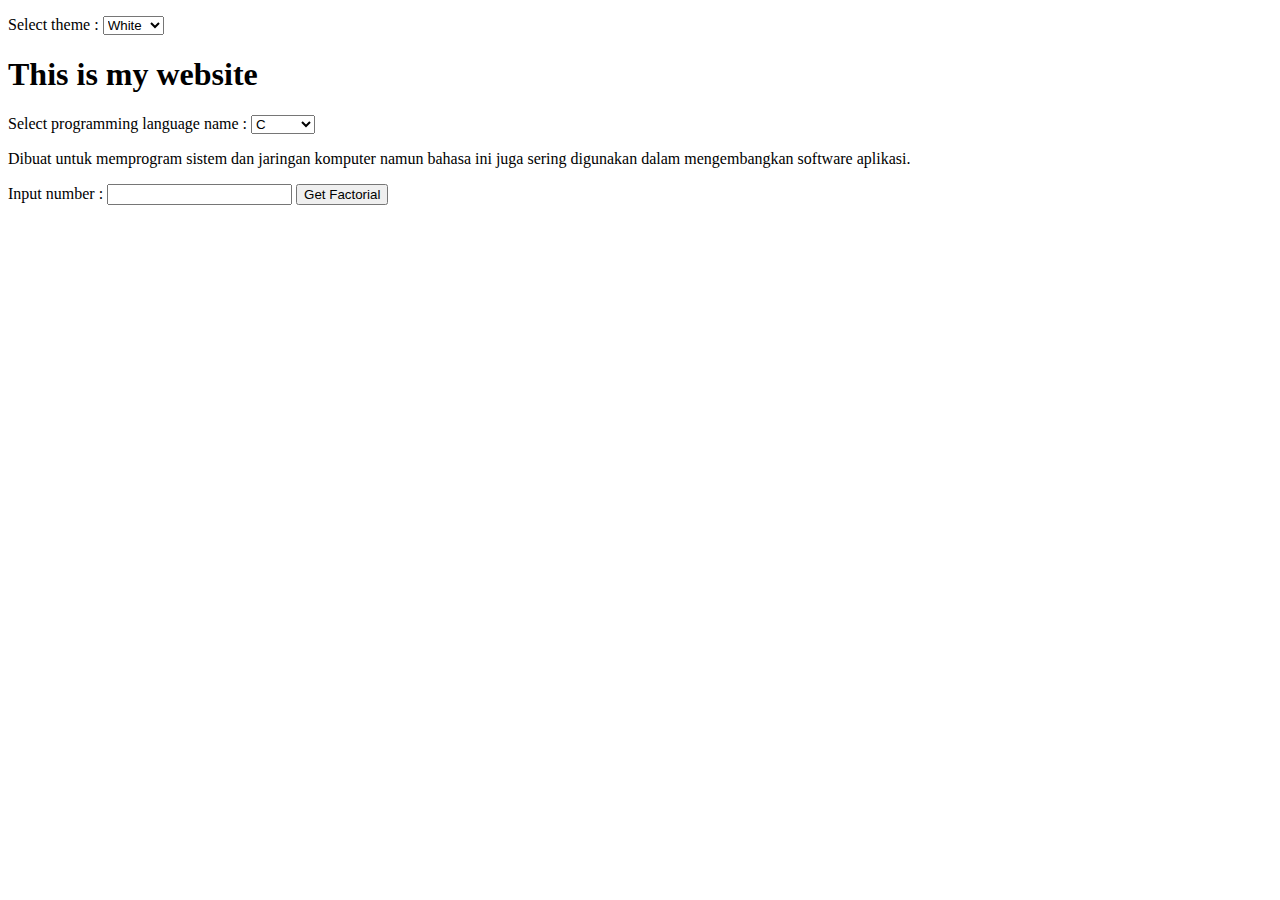
<file: index.html>
<!DOCTYPE html>
<html lang="en">

<head>
    <meta charset="UTF-8">
    <meta http-equiv="X-UA-Compatible" content="IE=edge">
    <meta name="viewport" content="width=device-width, initial-scale=1.0">
    <title>Praktikum Minggu 3</title>
</head>

<body>
    <script src="index.js"></script>
    <p class="theme">Select theme :
        <select onchange="changeColor(value)">
            <option value="white">White</option>
            <option value="black">Black</option>
            <option value="yellow">Yellow</option>
        </select>
    </p>

    <h1 class="theme">This is my website</h1>

    <p class="theme">Select programming language name :
        <select onchange="changeLanguage(value)">
            <option value="C">C</option>
            <option value="java">Java</option>
            <option value="python">Python</option>
            <option value="html">Html</option>
            <option value="SQL">SQL</option>
        </select>
    </p>
    <p id="bahasa" class="theme">Dibuat untuk memprogram sistem dan jaringan komputer namun bahasa ini juga sering digunakan dalam mengembangkan software aplikasi.</p>

    <p class="theme">Input number :
        <input id="angka">
        <td></td>
        <button onclick="factorial()">Get Factorial</button></p>
    <p id="factorial" class="theme"></p>

</body>

</html>
</file>
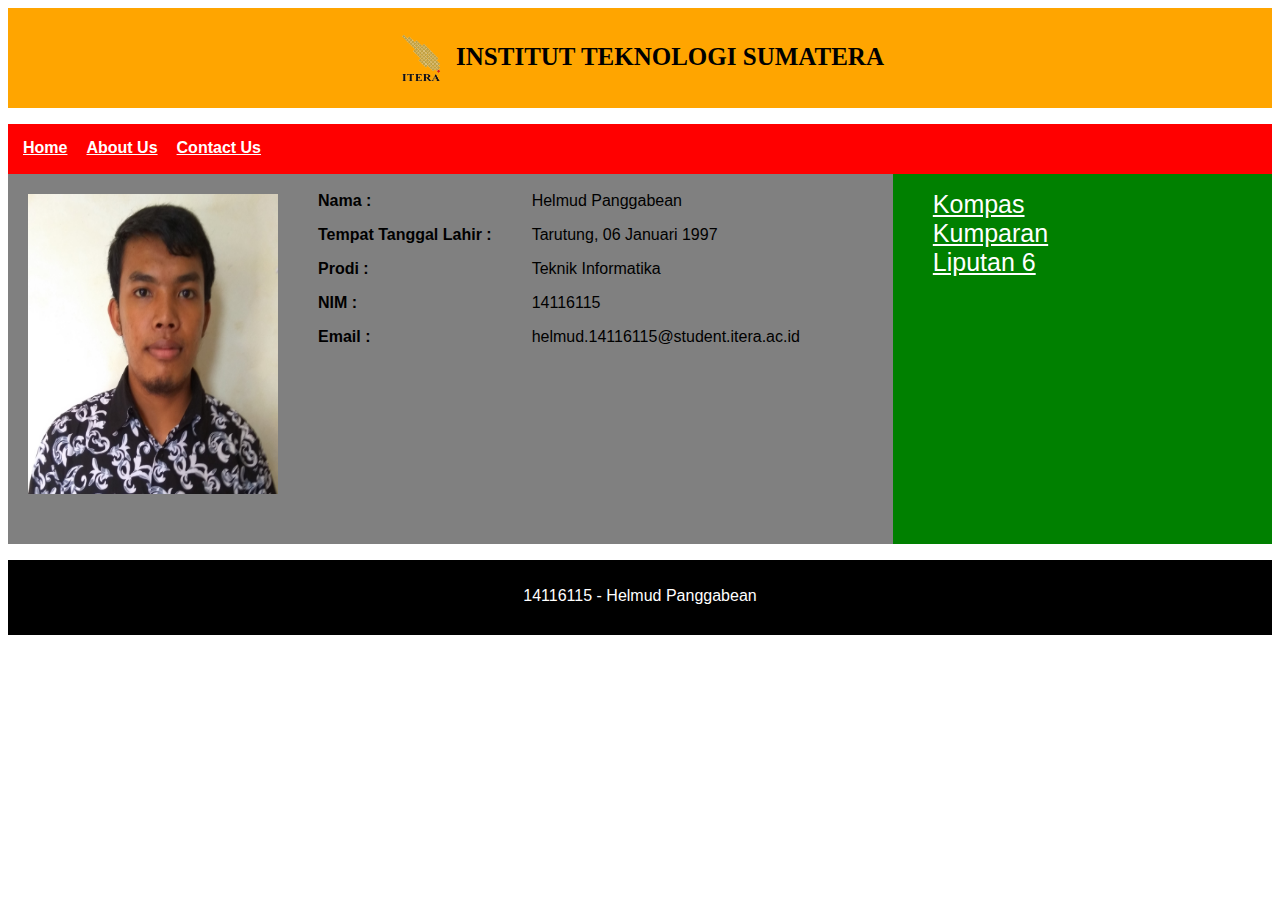
<file: Tugas praktikum minggu 02/index.html>
<!DOCTYPE html>
<html>
<head>
	<title></title>
	<link rel="stylesheet" type="text/css" href="style.css">
</head>
<body>

	<div id = "header" >
		<div><img src="images/Logo_ITERA.png" id = "logo"></div>
		<div id = "judul"><p>INSTITUT TEKNOLOGI SUMATERA</p></div>
	</div>

	<div id = "navbar" >
		<nav>
			<ul>
				<li><a href="#">Home</a></li>
				<li><a href="#">About Us</a></li>
				<li><a href="#">Contact Us</a></li>
			</ul>
		</nav>
	</div>

	<div class = "content">
		<div id = "main_content">
			<div>
				<img src="images/helmud.jpg" id = "foto_praktikan">
			</div>
			<div id = "bio_praktikan">
				<div id = "jns_bio">
					<ul>
						<li><p>Nama :</p></li>
						<li><p>Tempat Tanggal Lahir :</p></li>
						<li><p>Prodi :</p></li>
						<li><p>NIM :</p></li>
						<li><p>Email :</p></li>
					</ul>
				</div>
				<div id = "nilai_bio">
					<ul>
						<li><p>Helmud Panggabean</p></li>
						<li><p>Tarutung, 06 Januari 1997</p></li>
						<li><p>Teknik Informatika</li>
						<li><p> 14116115</p></li>
						<li><p>helmud.14116115@student.itera.ac.id</p></li>
					</ul>
				</div>
			</div>
		</div>

		<div id = "content_berita" >
			<ul>
				<li><a href="https://www.kompas.com/" target = "_blank">Kompas</a></li>
				<li><a href="https://kumparan.com/" target = "_blank">Kumparan</a></li>
				<li><a href="https://www.liputan6.com/" target = "_blank">Liputan 6</a></li>
			</ul>
		</div>
	</div>

	<div id = "footer" ><p>14116115 - Helmud Panggabean</p></div>

</body>
</html>
</file>
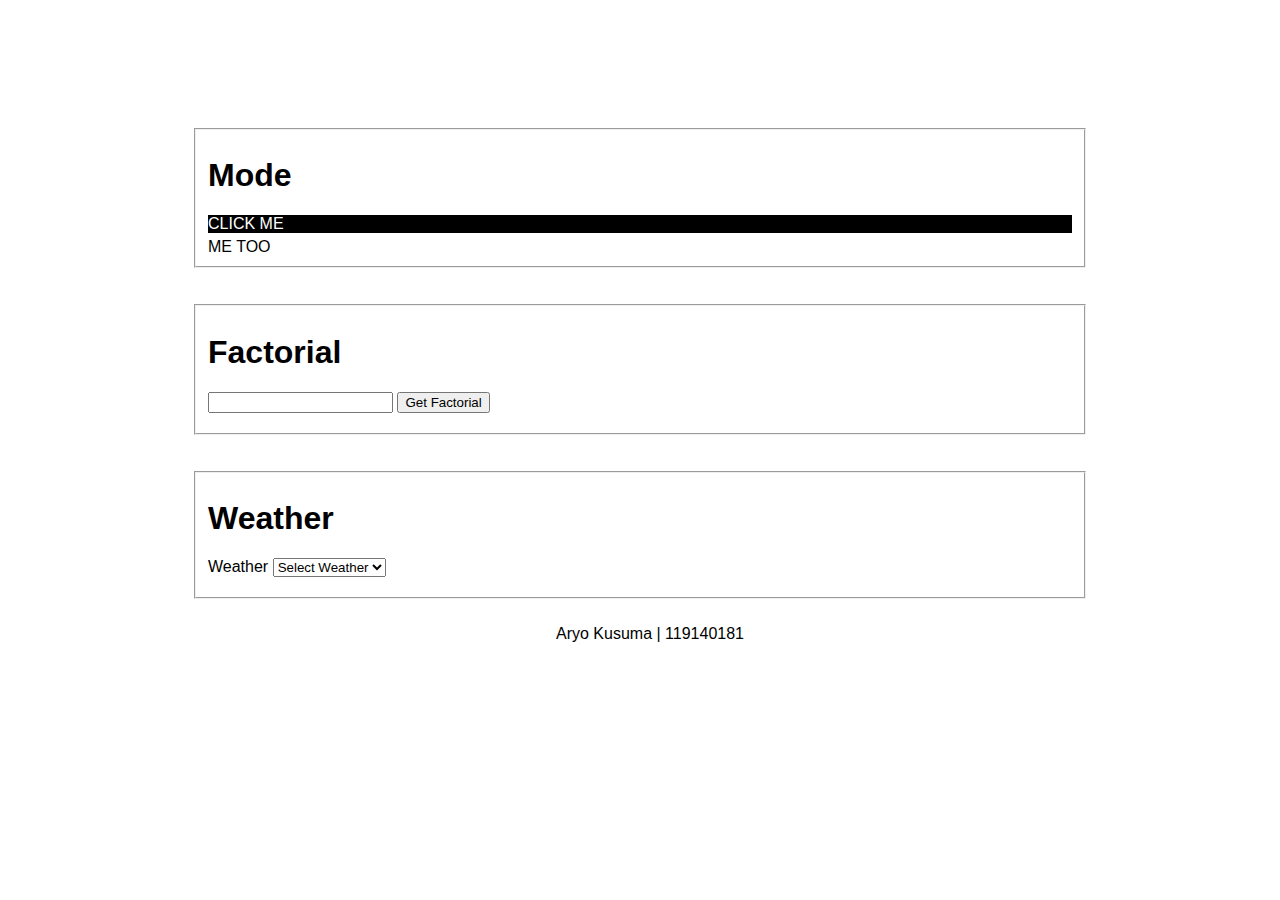
<file: Minggu3/AryoKusuma_Mg3.html>
<!DOCTYPE html>
<html lang="en">
<head>
    <meta charset="UTF-8">
    <meta http-equiv="X-UA-Compatible" content="IE=edge">
    <meta name="viewport" content="width=device-width, initial-scale=1.0">
    <link rel="stylesheet" href="Aryo_Mg3.css">
    <title>JavaScript</title>
</head>
<body>

    <fieldset>
    <h1>Mode</h1>
    <div>
        <div onclick="setDarkMode(true)" id="darkmode" class="" style="margin-bottom: 5px;"><span>CLICK ME</span></div>
        <div onclick="setDarkMode(false)" id="lightmode" class=""><span>ME TOO</span></div>
    </div>
    </fieldset>

    <br> <br>

    <fieldset>
    <h1>Factorial</h1>
    <form>
        <input type="text" name="" id="input">
        <button id="button">Get Factorial</button>
        <br>
        <div id="demo" style="margin-top: 10px;"></div>
    </form>
    </fieldset>

    <br> <br>

    <fieldset>
    <h1>Weather</h1>
    <form name="form">
        Weather
        <select name="ddlselect" onchange="getddl()">
            <option>Select Weather</option>
            <option value="Rainy">Rainy</option>
            <option value="Sunny">Sunny</option>
        </select>
    </form>
    <div id="demo1" style="margin-top: 10px;"></div>
    </fieldset>

    <div class="footer">
        <p style="text-align: center;">Aryo Kusuma | 119140181 </p>
    </div>

    <script src="AryoK_Mg3.js"></script>

</body>
</html>
</file>
<file: Tugas praktikum minggu 02/style.css>
.content {
	height: 370px;
}

#header {
	width: 100%;
	height: 100px;
	background-color: orange;
	display:flex;
	justify-content: center;
}

#navbar {
	width: 100%;
	height: 50px;
	background-color:  red;
}

#main_content {
	width: 70%;
	height: 100%;
	background-color: grey;
	float: left;
	display: flex;
}

#content_berita {
	width: 30%;
	height: 100%;
	background-color: green;
	float: right;
}

#content_berita li {
	list-style: none;
}

#content_berita a{
	color: white;
	font-family: sans-serif;
	font-size: 25px;
}

#footer {
	width: 100%;
	height: 75px;
	background-color: black;
	text-align: center;
}

#logo {
	width: 50 px;
	height: 50px;
	padding-right:  10px;
	padding-top: 25px;
}

#judul {
	padding-top: 10px;
	font-size: 25px;
	font-weight: bold;
}

nav li{
	list-style: none;
	display: inline;
	font-family: sans-serif;
	font-weight: bold;
	padding-right: 15px;
}

nav ul {
	padding: 15px;
}

nav a {
	color: white;
}

#footer p {
	padding-top: 27px;
	font-family: sans-serif;
	color: white;
}

#foto_praktikan {
	width: 250px;
	height: 300px;
	padding: 20px 0px 0px 20px;
	float: left;
}

#bio_praktikan {
	display:flex;
	justify-content: center;
}

#jns_bio {
	width: 45%;
	padding-top: 2px;
}

#nilai_bio {
	padding-top: 2px;
}

#jns_bio li{
	list-style: none;
	font-family: sans-serif;
	font-weight: bold;
}

#nilai_bio li {
	list-style: none;
	font-family: sans-serif;
}
</file>
<file: Minggu3/Aryo_Mg3.css>
body {
    width: 70%;
    margin: 10% auto;
    font-family: Nunito, sans-serif;
}

#darkmode {
    background: black;
    color: white;
}

#lightmode {
    background: white;
    color: black;
}

.footer{
	width: 100%;
	padding: 10px;
}
</file>
